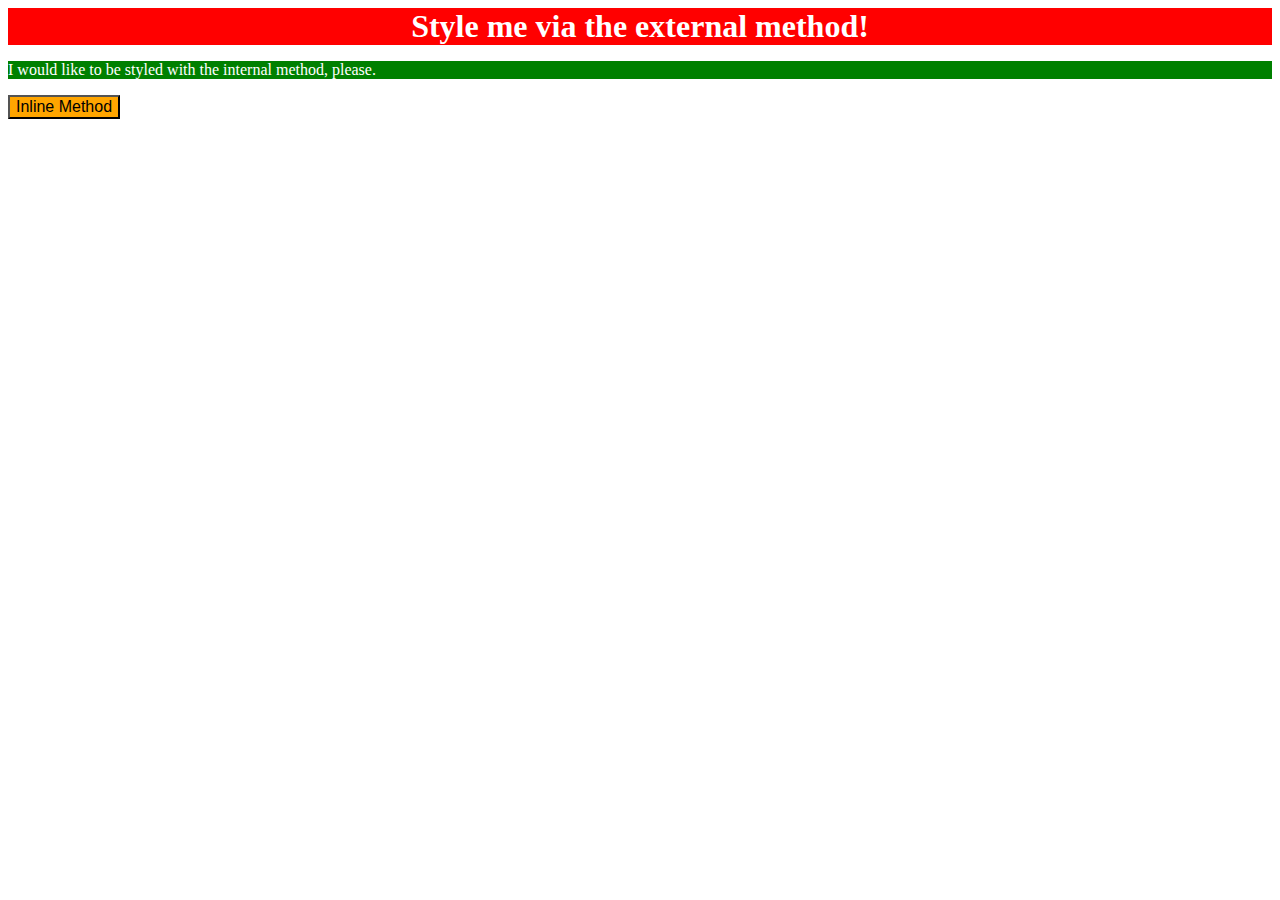
<file: foundations/01-css-methods/index.html>
<!DOCTYPE html>
<html lang="en">
  <head>
    <meta charset="UTF-8">
    <meta http-equiv="X-UA-Compatible" content="IE=edge">
    <meta name="viewport" content="width=device-width, initial-scale=1.0">
    <link rel="stylesheet" href="./style.css">
    <title>Methods for Adding CSS</title>

    <style>
      p {
        background-color: green;
        color: white;
      }
    </style>
  </head>
  <body>
    <div>Style me via the external method!</div>
    <p>I would like to be styled with the internal method, please.</p>
    <button style="background-color: orange; font-size: 16px;">Inline Method</button>
  </body>
</html>
</file>
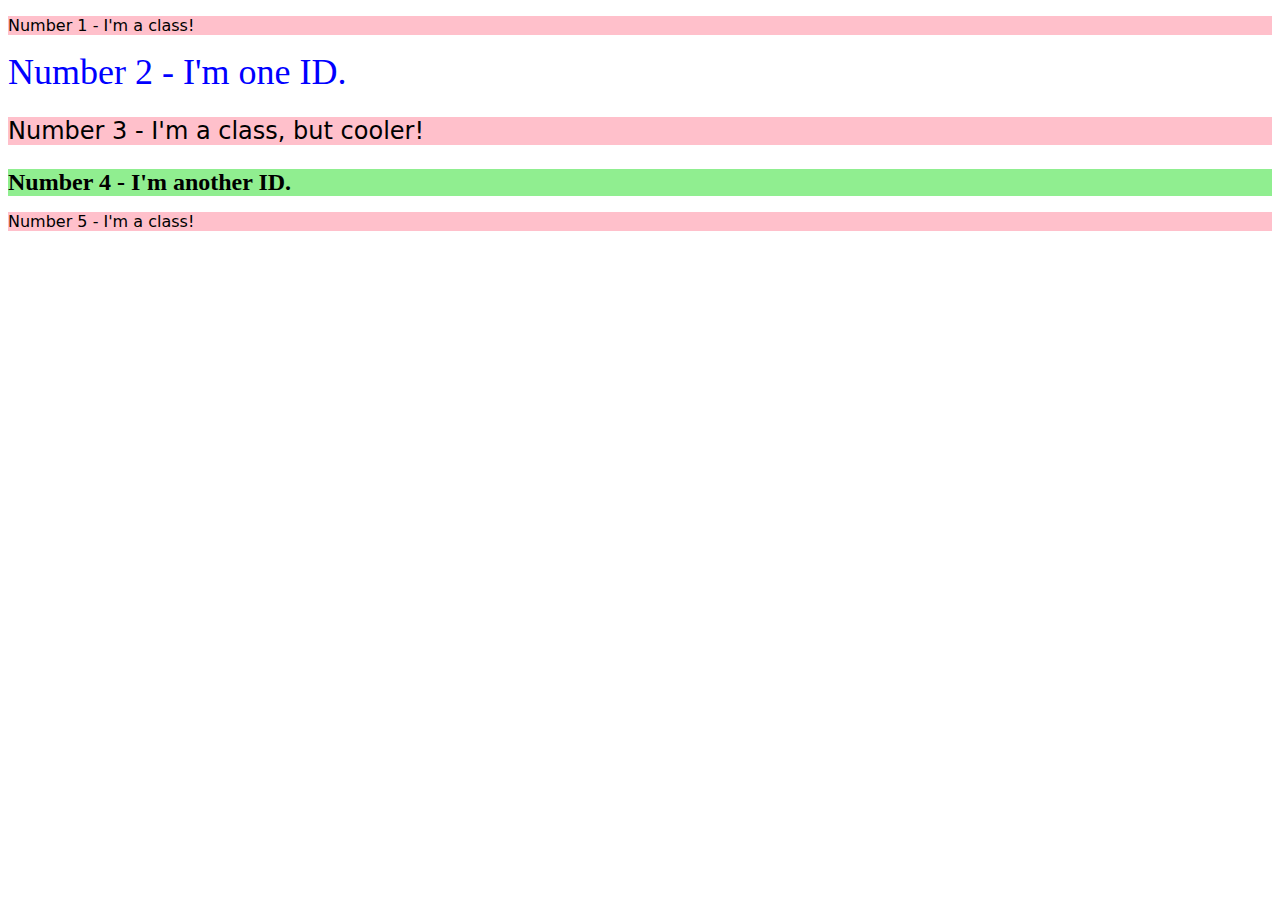
<file: foundations/02-class-id-selectors/index.html>
<!DOCTYPE html>
<html lang="en">
  <head>
    <meta charset="UTF-8">
    <meta http-equiv="X-UA-Compatible" content="IE=edge">
    <meta name="viewport" content="width=device-width, initial-scale=1.0">
    <title>Class and ID Selectors</title>
    <link rel="stylesheet" href="style.css">
  </head>
  <body>
    <p class="odd">Number 1 - I'm a class!</p>
    <div id="blue-div">Number 2 - I'm one ID.</div>
    <p class="odd">Number 3 - I'm a class, but cooler!</p>
    <div id="green-div">Number 4 - I'm another ID.</div>
    <p class="odd">Number 5 - I'm a class!</p>
  </body>
</html>
</file>
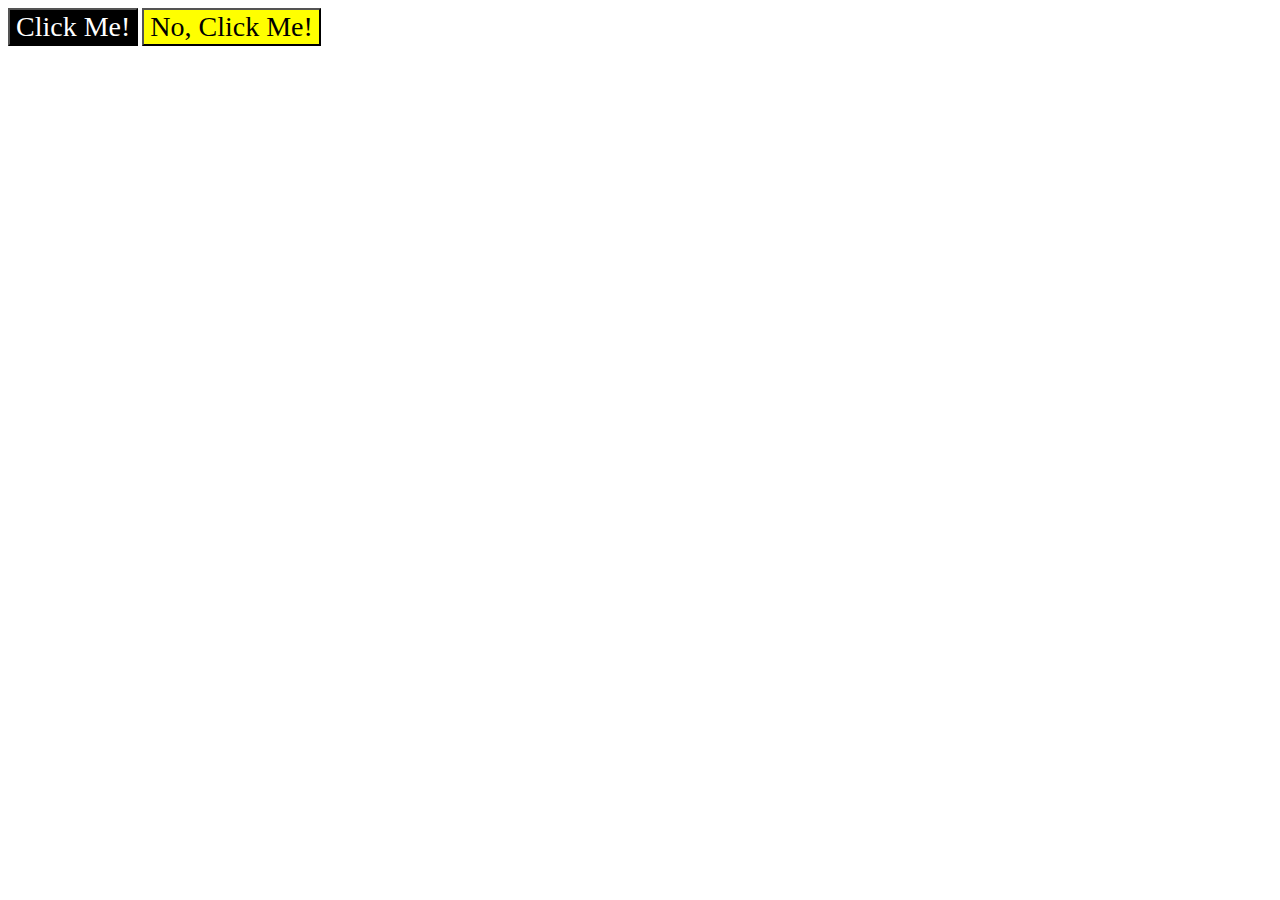
<file: foundations/03-grouping-selectors/index.html>
<!DOCTYPE html>
<html lang="en">
  <head>
    <meta charset="UTF-8">
    <meta http-equiv="X-UA-Compatible" content="IE=edge">
    <meta name="viewport" content="width=device-width, initial-scale=1.0">
    <title>Grouping Selectors</title>
    <link rel="stylesheet" href="style.css">
  </head>
  <body>
    <button class="black-button">Click Me!</button>
    <button class="yellow-button">No, Click Me!</button>
  </body>
</html>
</file>
<file: foundations/01-css-methods/style.css>
div {
    background-color: red;
    color: white;
    text-align: center;
    font-size: 32px;
    font-weight: 600;
}
</file>
<file: foundations/02-class-id-selectors/style.css>
.odd {
    background-color: pink;
    font-family: Verdana, "DejaVu Sans", sans-serif;
}

#blue-div {
    color: blue;
    font-size: 36px;
}

.odd:nth-of-type(2){
    font-size: 24px;
}

#green-div {
    background-color: lightgreen;
    font-weight: 600;
    font-size: 24px;
}
</file>
<file: foundations/03-grouping-selectors/style.css>
/* The first element: a black background and white text */

.black-button {
    background-color: black;
    color: white;
}


/* The second element: a yellow background */

.yellow-button {
    background-color: yellow;
}

/* Both elements: a font size of 28px and a list of fonts containing `Helvetica` and `Times New Roman`, with `sans-serif` as a fallback  */

button {
    font-size: 28px;
    font-family: "Times New Roman", sans-serif;
}
</file>
